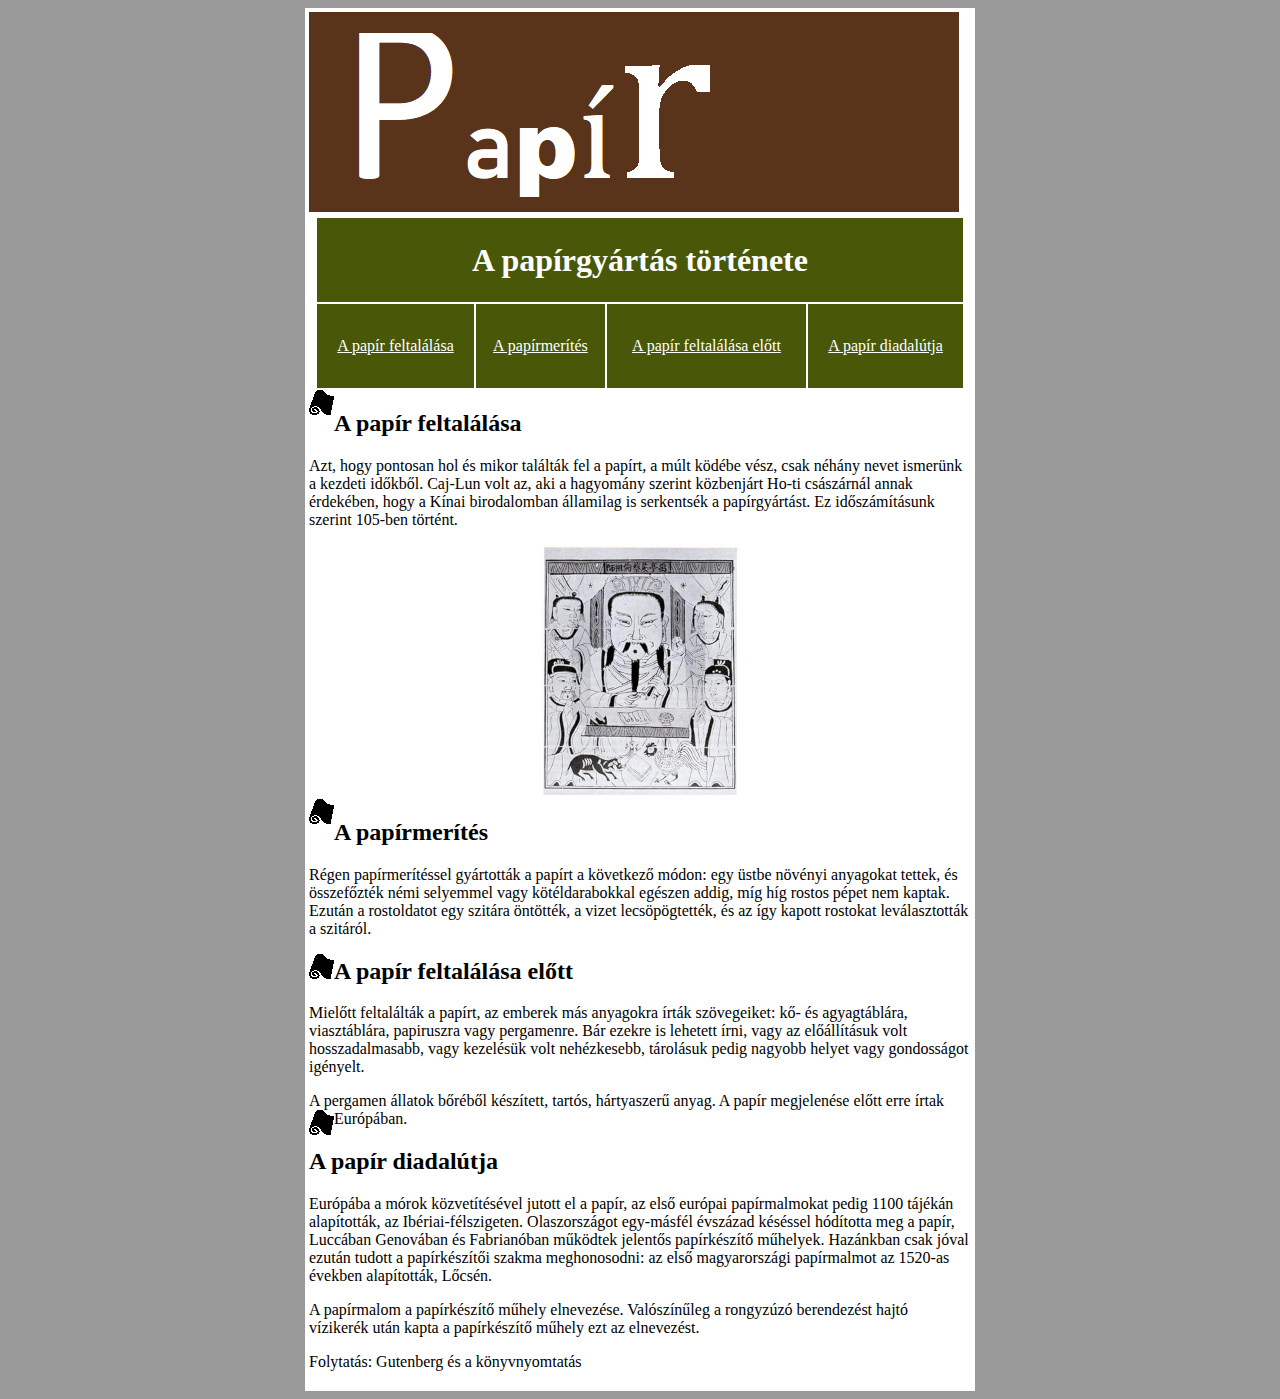
<file: index.html>
<!DOCTYPE html>
<html>

<head>
    <title>A papír története</title>
    <meta charset="utf8" />
    <meta lang="hu" />
    <link rel="stylesheet" type="text/css" href="style.css" />
</head>

<body>
    <table align="center">
        <tr>
            <td>
                <a href="http://tudasbazis.sulinet.hu/hu/termeszettudomanyok/termeszetismeret/ember-a-termeszetben-4-osztaly/az-elo-termeszet-alapismeretei/a-papirgyartas"><img src="cim.png"></a>
                <table align="center" id="belso">
                    <tr>
                        <td colspan="4">
                            <h1>A papírgyártás története</h1>
                        </td>
                    </tr>
                    <tr>
                        <td>
                            <a href="#egy">A papír feltalálása</a></td>
                        <td>
                            <a href="#ketto">A papírmerítés</a></td>
                        <td>
                            <a href="#harom">A papír feltalálása előtt</a></td>
                        <td>
                            <a href="#negy">A papír diadalútja</a></td>
                    </tr>
                </table>
                <img src="jel.png" id="egy" class="bal">
                <h2>A papír feltalálása</h2>
                <p>Azt, hogy pontosan hol és mikor találták fel a papírt, a múlt ködébe vész, csak néhány nevet ismerünk a kezdeti időkből. Caj-Lun volt az, aki a hagyomány szerint közbenjárt Ho-ti császárnál annak érdekében, hogy a Kínai birodalomban államilag
                    is serkentsék a papírgyártást. Ez időszámításunk szerint 105-ben történt.</p>
                <div><img src="Cai-lun_kep.png"></div>
                <img src="jel.png" id="ketto" class="bal">
                <h2>A papírmerítés</h2>
                <p>Régen papírmerítéssel gyártották a papírt a következő módon: egy üstbe növényi anyagokat tettek, és összefőzték némi selyemmel vagy kötéldarabokkal egészen addig, míg híg rostos pépet nem kaptak. Ezután a rostoldatot egy szitára öntötték,
                    a vizet lecsöpögtették, és az így kapott rostokat leválasztották a szitáról.</p>
                <img src="jel.png" id="harom" class="bal">
                <h2>A papír feltalálása előtt</h2>
                <p>Mielőtt feltalálták a papírt, az emberek más anyagokra írták szövegeiket: kő- és agyagtáblára, viasztáblára, papiruszra vagy pergamenre. Bár ezekre is lehetett írni, vagy az előállításuk volt hosszadalmasabb, vagy kezelésük volt nehézkesebb,
                    tárolásuk pedig nagyobb helyet vagy gondosságot igényelt.</p>
                A pergamen állatok bőréből készített, tartós, hártyaszerű anyag. A papír megjelenése előtt erre írtak Európában.
                <img src="jel.png" id="negy" class="bal">
                <h2>A papír diadalútja</h2>
                <p>Európába a mórok közvetítésével jutott el a papír, az első európai papírmalmokat pedig 1100 tájékán alapították, az Ibériai-félszigeten. Olaszországot egy-másfél évszázad késéssel hódította meg a papír, Luccában Genovában és Fabrianóban
                    működtek jelentős papírkészítő műhelyek. Hazánkban csak jóval ezután tudott a papírkészítői szakma meghonosodni: az első magyarországi papírmalmot az 1520-as években alapították, Lőcsén.</p>
                <p>A papírmalom a papírkészítő műhely elnevezése. Valószínűleg a rongyzúzó berendezést hajtó vízikerék után kapta a papírkészítő műhely ezt az elnevezést.</p>
                <p>Folytatás: Gutenberg és a könyvnyomtatás</p>
            </td>
        </tr>
    </table>


</body>

</html>
</file>
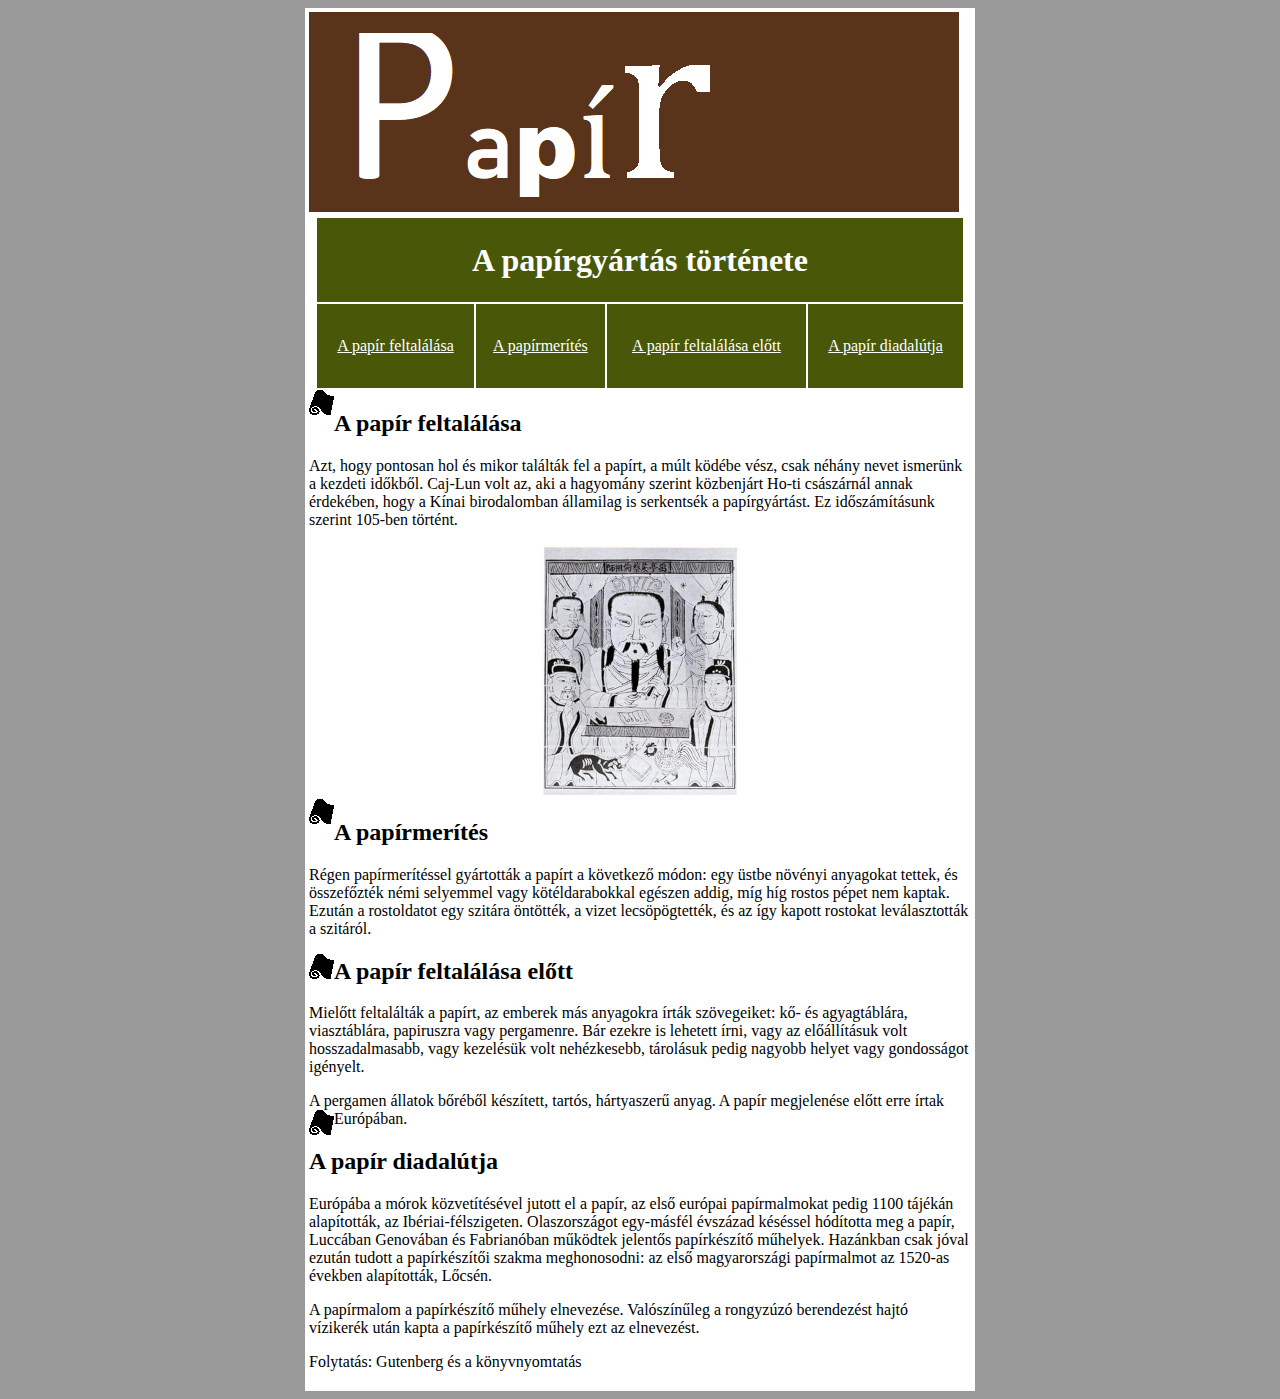
<file: papir.html>
<!DOCTYPE html>
<html>

<head>
    <title>A papír története</title>
    <meta charset="utf8" />
    <meta lang="hu" />
    <link rel="stylesheet" type="text/css" href="style.css" />
</head>

<body>
    <table align="center">
        <tr>
            <td>
                <a href="http://tudasbazis.sulinet.hu/hu/termeszettudomanyok/termeszetismeret/ember-a-termeszetben-4-osztaly/az-elo-termeszet-alapismeretei/a-papirgyartas"><img src="cim.png"></a>
                <table align="center" id="belso">
                    <tr>
                        <td colspan="4">
                            <h1>A papírgyártás története</h1>
                        </td>
                    </tr>
                    <tr>
                        <td>
                            <a href="#egy">A papír feltalálása</a></td>
                        <td>
                            <a href="#ketto">A papírmerítés</a></td>
                        <td>
                            <a href="#harom">A papír feltalálása előtt</a></td>
                        <td>
                            <a href="#negy">A papír diadalútja</a></td>
                    </tr>
                </table>
                <img src="jel.png" id="egy" class="bal">
                <h2>A papír feltalálása</h2>
                <p>Azt, hogy pontosan hol és mikor találták fel a papírt, a múlt ködébe vész, csak néhány nevet ismerünk a kezdeti időkből. Caj-Lun volt az, aki a hagyomány szerint közbenjárt Ho-ti császárnál annak érdekében, hogy a Kínai birodalomban államilag
                    is serkentsék a papírgyártást. Ez időszámításunk szerint 105-ben történt.</p>
                <div><img src="Cai-lun_kep.png"></div>
                <img src="jel.png" id="ketto" class="bal">
                <h2>A papírmerítés</h2>
                <p>Régen papírmerítéssel gyártották a papírt a következő módon: egy üstbe növényi anyagokat tettek, és összefőzték némi selyemmel vagy kötéldarabokkal egészen addig, míg híg rostos pépet nem kaptak. Ezután a rostoldatot egy szitára öntötték,
                    a vizet lecsöpögtették, és az így kapott rostokat leválasztották a szitáról.</p>
                <img src="jel.png" id="harom" class="bal">
                <h2>A papír feltalálása előtt</h2>
                <p>Mielőtt feltalálták a papírt, az emberek más anyagokra írták szövegeiket: kő- és agyagtáblára, viasztáblára, papiruszra vagy pergamenre. Bár ezekre is lehetett írni, vagy az előállításuk volt hosszadalmasabb, vagy kezelésük volt nehézkesebb,
                    tárolásuk pedig nagyobb helyet vagy gondosságot igényelt.</p>
                A pergamen állatok bőréből készített, tartós, hártyaszerű anyag. A papír megjelenése előtt erre írtak Európában.
                <img src="jel.png" id="negy" class="bal">
                <h2>A papír diadalútja</h2>
                <p>Európába a mórok közvetítésével jutott el a papír, az első európai papírmalmokat pedig 1100 tájékán alapították, az Ibériai-félszigeten. Olaszországot egy-másfél évszázad késéssel hódította meg a papír, Luccában Genovában és Fabrianóban
                    működtek jelentős papírkészítő műhelyek. Hazánkban csak jóval ezután tudott a papírkészítői szakma meghonosodni: az első magyarországi papírmalmot az 1520-as években alapították, Lőcsén.</p>
                <p>A papírmalom a papírkészítő műhely elnevezése. Valószínűleg a rongyzúzó berendezést hajtó vízikerék után kapta a papírkészítő műhely ezt az elnevezést.</p>
                <p>Folytatás: Gutenberg és a könyvnyomtatás</p>
            </td>
        </tr>
    </table>


</body>

</html>
</file>
<file: style.css>
body {
    background-color: #999999;
    color: black;
}

a,
a:hover,
a:visited,
a:active {
    color: white;
}

table {
    background-color: white;
    border: none;
    width: 670px;
}

table tr td {
    margin: 2px;
    padding: 2px;
}

#belso {
    width: 650px;
    border: none;
    color: white;
}

#belso tr td {
    background-color: #485808;
    height: 60pt;
    margin: 2px;
    padding: 2px;
    text-align: center;
}

h1 {
    color: white;
}

.bal {
    float: left;
}

div {
    text-align: center;
}
</file>
